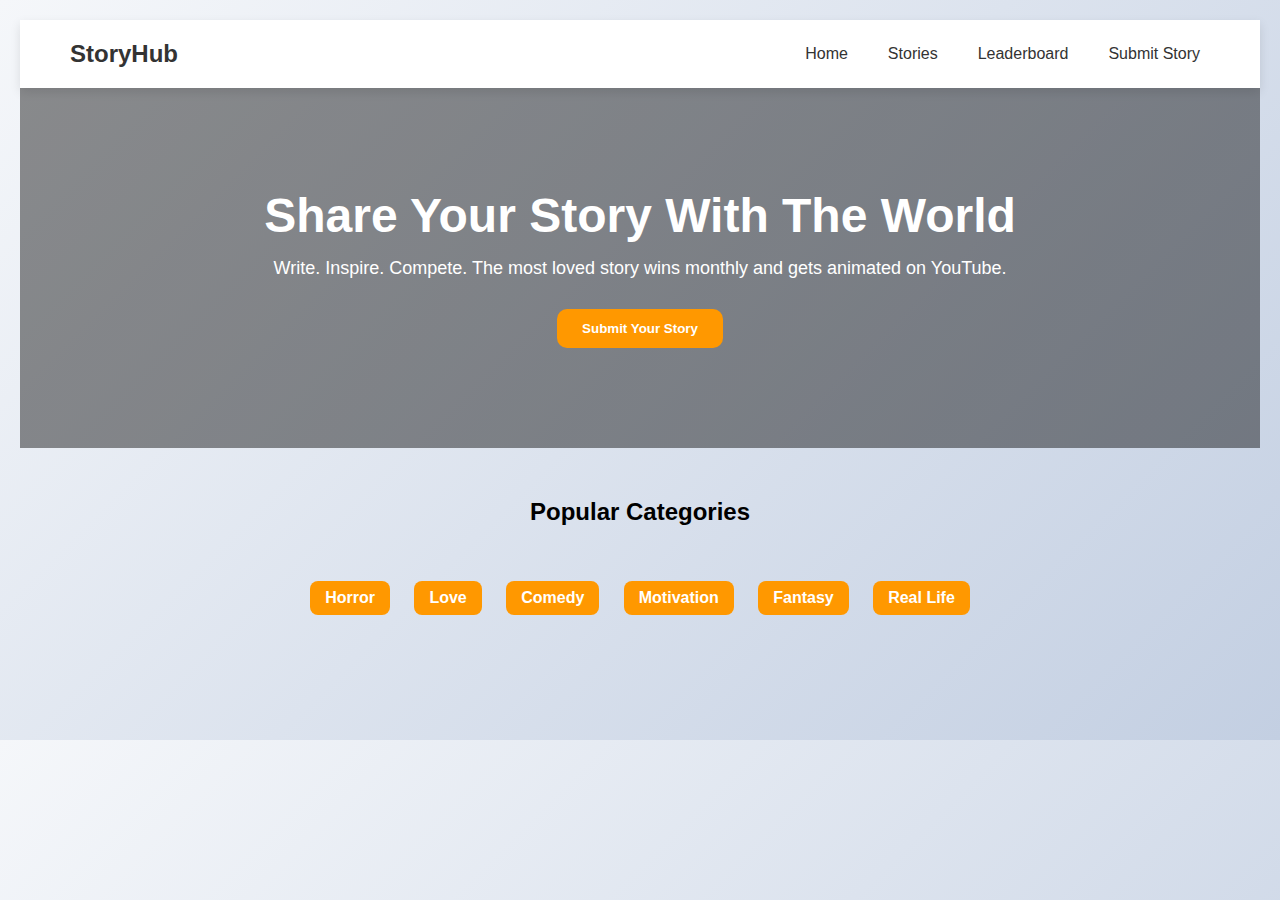
<file: index.html>
<!DOCTYPE html>
<html lang="en">
<head>
    <link rel="stylesheet" href="style.css">
<meta charset="UTF-8">
<meta name="viewport" content="width=device-width, initial-scale=1.0">
<title>StoryHub - Home</title>
<link rel="stylesheet" href="style.css">
<style>
body { font-family: Arial, sans-serif; background: #f7f7f7; padding: 20px; }
h1, h2 { text-align: center; }
button { padding: 10px 20px; border: none; border-radius: 6px; cursor: pointer; background: #007bff; color: white; }
button:hover { background: #0056b3; }
.category-container { display: flex; justify-content: center; gap: 10px; flex-wrap: wrap; margin-bottom: 20px; }
.category-card { padding: 10px 15px; background: #eee; border-radius: 5px; }
.story-list, #winnerContainer { max-width: 800px; margin: auto; display: flex; flex-direction: column; gap: 15px; }
.story-card { background: white; padding: 15px; border-radius: 8px; box-shadow: 0 0 10px rgba(0,0,0,0.1); }
body {
  background: linear-gradient(135deg, #f5f7fa, #c3cfe2); /* soft gradient from light gray to blue */
  font-family: Arial, sans-serif;
  margin: 0;
  padding: 20px;
}

a {
  text-decoration: none;
  color: #333;
  margin: 0 10px;
}

button {
  padding: 12px 25px;
  background-color: #ff9800;
  border: none;
  border-radius: 10px;
  color: white;
  font-weight: bold;
  cursor: pointer;
  transition: background 0.3s ease;
}

button:hover {
  background-color: #e68900;
}
</style>
<style>
.monthly-winner-card-overlay {
  position: relative;
  max-width: 400px;
  margin: 20px auto;
  border-radius: 12px;
  overflow: hidden;
}

.monthly-winner-card-overlay img {
  width: 100%;
  display: block;
}

.story-info {
  position: absolute;
  bottom: 0;
  width: 100%;
  background: rgba(255, 248, 225, 0.85);
  padding: 15px;
}

.story-info h2 {
  color: #ff9800;
}
</style>
</head>
<body>

<!-- Navbar -->
<nav class="navbar">
    <div class="logo">StoryHub</div>
    <ul class="nav-links">
        <li><a href="index.html">Home</a></li>
        <li><a href="Stories.html">Stories</a></li>
        <li><a href="Leaderboard.html">Leaderboard</a></li>
        <li><a href="Submit Story.html">Submit Story</a></li>
    </ul>
</nav>

<!-- Hero Section -->
<section class="hero">
    <h1>Share Your Story With The World</h1>
    <p>Write. Inspire. Compete. The most loved story wins monthly and gets animated on YouTube.</p>
    <a href="Submit Story.html"><button>Submit Your Story</button></a>
</section>

<!-- Categories -->
<section class="categories">
    <h2>Popular Categories</h2>
    <div class="categories">
  <a href="Stories.html?category=Horror">Horror</a>
  <a href="Stories.html?category=Love">Love</a>
  <a href="Stories.html?category=Comedy">Comedy</a>
  <a href="Stories.html?category=Motivation">Motivation</a>
  <a href="Stories.html?category=Fantasy">Fantasy</a>
  <a href="Stories.html?category=Real%20Life">Real Life</a>
</div>

<style>
.categories a {
  display: inline-block;
  margin: 5px 10px;
  padding: 8px 15px;
  background-color: #ff9800;
  color: white;
  text-decoration: none;
  border-radius: 8px;
  font-weight: bold;
  transition: background 0.3s ease;
}

.categories a:hover {
  background-color: #e68900;
}
</style>

</section>

<script>
// Load stories
let stories = JSON.parse(localStorage.getItem("stories")) || [];

// --- Monthly Winner ---
function showMonthlyWinner() {
    if(stories.length === 0){
        document.getElementById("winnerContainer").innerHTML = "<p>No stories submitted yet.</p>";
        return;
    }
    let now = new Date();
    let currentMonth = now.getMonth();
    let currentYear = now.getFullYear();
    let monthlyStories = stories.filter(story => {
        let date = new Date(story.timestamp || Date.now());
        return date.getMonth() === currentMonth && date.getFullYear() === currentYear;
    });

    if(monthlyStories.length === 0){
        document.getElementById("winnerContainer").innerHTML = "<p>No stories submitted this month yet.</p>";
        return;
    }

    monthlyStories.forEach(s => {
        s.totalReactions = (s.likes||0) + (s.loves||0) + (s.laughs||0) + (s.cries||0);
    });

    let winner = monthlyStories.reduce((prev, current) => current.totalReactions > prev.totalReactions ? current : prev);

    document.getElementById("winnerContainer").innerHTML = `
        <div class="story-card">
            <h3>${winner.title}</h3>
            <p>${winner.story.substring(0,120)}...</p>
            <p><strong>Author:</strong> ${winner.author}</p>
            <p><strong>Total Reactions:</strong> ${winner.totalReactions}</p>
            <button onclick="window.location.href='story.html?id=${stories.indexOf(winner)}'">Read Story</button>
        </div>
    `;
}

// --- Top Stories ---
function loadTopStories() {
    let container = document.getElementById("topStories");
    if(stories.length === 0){
        container.innerHTML = "<p>No stories submitted yet.</p>";
        return;
    }

    let latest = stories.slice(-3).reverse(); // latest 3 stories
    container.innerHTML = "";

    latest.forEach((story, index) => {
        let realIndex = stories.length - 1 - index;
        container.innerHTML += `
            <div class="story-card">
                <h3>${story.title}</h3>
                <p>${story.story.substring(0,100)}...</p>
                <p><strong>Category:</strong> ${story.category}</p>
                <button onclick="window.location.href='story.html?id=${realIndex}'">Read Story</button>
            </div>
        `;
    });
}

// Call functions
showMonthlyWinner();
loadTopStories();
</script>
<script src="script.js"></script>


</body>
</html>
</file>
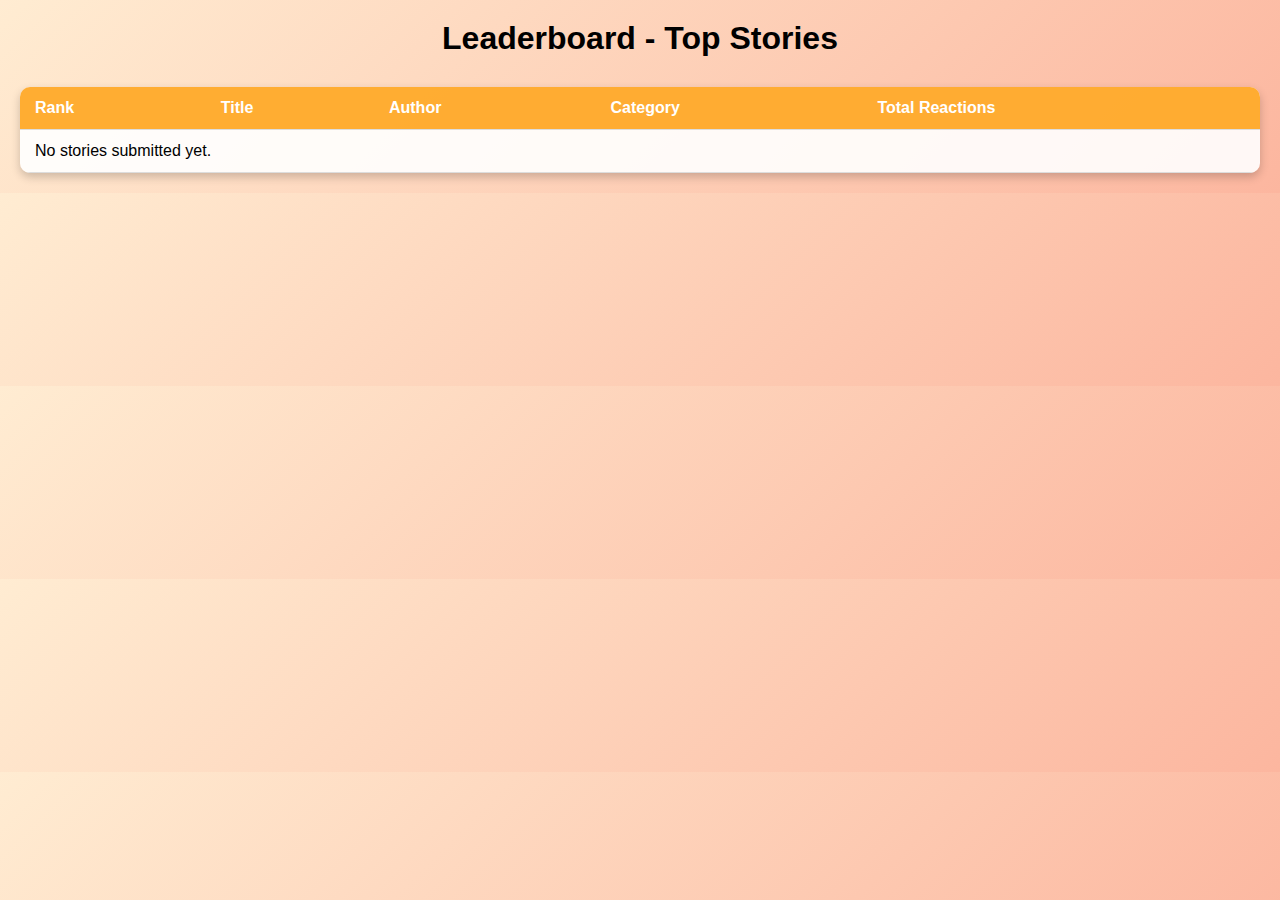
<file: Leaderboard.html>
<!DOCTYPE html>
<html lang="en">
<head>
<meta charset="UTF-8">
<meta name="viewport" content="width=device-width, initial-scale=1.0">
<title>Leaderboard - StoryHub</title>
<link rel="stylesheet" href="style.css">
<style>
    body { font-family: Arial, sans-serif; background: #f7f7f7; padding: 20px; }
    h1 { text-align: center; margin-bottom: 30px; }
    table { width: 90%; margin: auto; border-collapse: collapse; background: white; box-shadow:0 0 10px rgba(0,0,0,0.1); border-radius:8px; overflow:hidden; }
    th, td { padding:12px 15px; text-align:left; }
    th { background:#007bff; color:white; }
    tr:nth-child(even){background:#f2f2f2;}
    tr:hover{background:#e0e0e0; cursor:pointer;}
body {
  background: linear-gradient(135deg, #ffecd2, #fcb69f); /* soft peach-orange gradient */
  font-family: Arial, sans-serif;
  margin: 0;
  padding: 20px;
}

table {
  width: 100%;
  border-collapse: collapse;
  background: rgba(255, 255, 255, 0.9); /* slight transparency for table */
  border-radius: 10px;
  overflow: hidden;
  box-shadow: 0 4px 10px rgba(0,0,0,0.2);
}

th, td {
  padding: 12px 15px;
  text-align: left;
  border-bottom: 1px solid #ddd;
}

th {
  background-color: rgba(255, 152, 0, 0.8); /* optional: header highlight */
  color: white;
}

tr:hover {
  background-color: rgba(255, 200, 150, 0.3); /* highlight row on hover */
}
</style>

</style>
</head>
<body>

<h1>Leaderboard - Top Stories</h1>
<table id="leaderboard">
    <thead>
        <tr>
            <th>Rank</th>
            <th>Title</th>
            <th>Author</th>
            <th>Category</th>
            <th>Total Reactions</th>
        </tr>
    </thead>
    <tbody></tbody>
</table>

<script>
let stories = JSON.parse(localStorage.getItem("stories")) || [];
let tbody = document.querySelector("#leaderboard tbody");

if(stories.length===0){
    tbody.innerHTML="<tr><td colspan='5'>No stories submitted yet.</td></tr>";
} else {
    stories.forEach(s => s.totalReactions=(s.likes||0)+(s.loves||0)+(s.laughs||0)+(s.cries||0));
    let sorted = stories.sort((a,b)=>b.totalReactions - a.totalReactions);
    tbody.innerHTML="";
    sorted.forEach((s,i)=>{
        tbody.innerHTML += `
        <tr onclick="window.location.href='story.html?id=${stories.indexOf(s)}'">
            <td>${i+1}</td>
            <td>${s.title}</td>
            <td>${s.author}</td>
            <td>${s.category}</td>
            <td>${s.totalReactions}</td>
        </tr>`;
    });
}
</script>

</body>
</html>
</file>
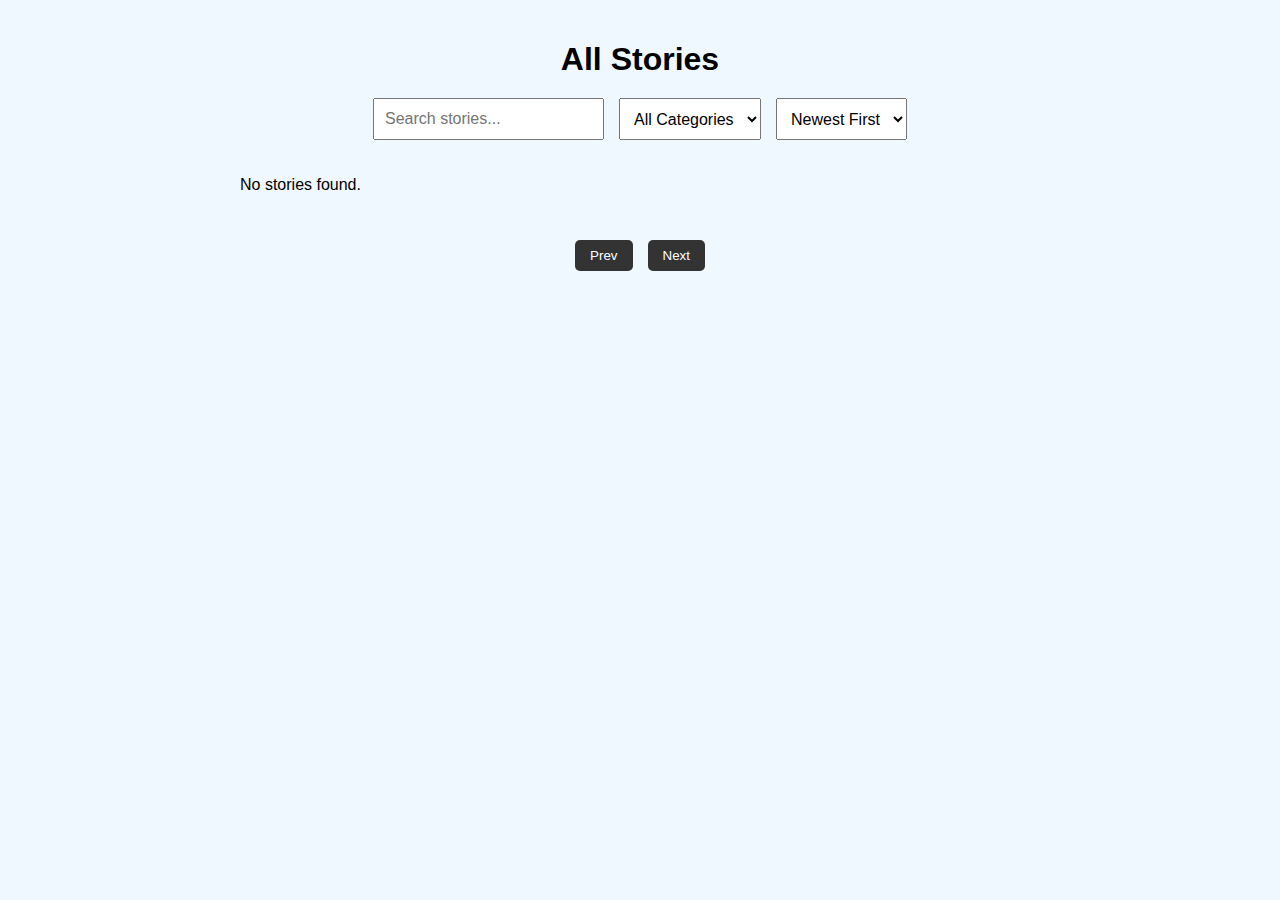
<file: Stories.html>
<!DOCTYPE html>
<html lang="en">
<head>
    <style>
  body {
    font-family: Arial, Helvetica, sans-serif;
    background: #f4f4ff;
  }

  /* Grid container for multiple stories */
  .stories-container {
    display: grid;
    grid-template-columns: repeat(auto-fit, minmax(200px, 1fr));
    gap: 20px;
    padding: 20px;
  }

  /* Square story card (smaller) */
  .story-card {
    width: 200px;
    height: 200px;
    background: #ffffff;
    border-radius: 15px;
    border: 2px solid #e2e2ff;

    display: flex;
    flex-direction: column;
    align-items: center;
    justify-content: space-between;

    padding: 12px;
    margin: auto;

    box-shadow: 0px 4px 10px rgba(0,0,0,0.12);
    transition: 0.3s ease;
  }

  .story-card:hover {
    transform: translateY(-4px);
    box-shadow: 0px 8px 15px rgba(0,0,0,0.18);
  }

  /* Profile picture (smaller) */
  .profile-pic {
    width: 45px;
    height: 45px;
    border-radius: 50%;
    object-fit: cover;
    border: 2px solid #6a5acd;
  }

  .story-card h3 {
    font-size: 16px;
    margin: 4px 0;
    text-align: center;
  }

  .story-short {
    font-size: 12px;
    color: #444;
    text-align: center;
  }

  .category {
    font-size: 12px;
    color: #777;
  }

  .read-btn {
    background: #6a5acd;
    color: white;
    border: none;
    padding: 6px 10px;
    border-radius: 6px;
    font-size: 12px;
    cursor: pointer;
  }

  .read-btn:hover {
    background: #5949b8;
  }
</style>

    <meta charset="UTF-8">
    <meta name="viewport" content="width=device-width, initial-scale=1.0">
    <title>All Stories - StoryHub</title>

    <style>
        body {
            font-family: Arial, sans-serif;
            background: #f7f7f7;
            padding: 20px;
        }

        h1 {
            text-align: center;
            margin-bottom: 20px;
        }

        .filters {
            display: flex;
            gap: 15px;
            margin-bottom: 20px;
            justify-content: center;
        }

        input, select {
            padding: 10px;
            font-size: 16px;
        }

        .story-list {
            display: flex;
            flex-direction: column;
            gap: 15px;
            max-width: 800px;
            margin: auto;
        }

        .story-card {
            background: white;
            padding: 15px;
            border-radius: 8px;
            box-shadow: 0 0 10px rgba(0,0,0,0.1);
        }

        button {
            padding: 8px 15px;
            margin-top: 10px;
            background: #333;
            color: white;
            border: none;
            cursor: pointer;
            border-radius: 5px;
        }

        .pagination {
            text-align: center;
            margin-top: 20px;
            display: flex;
            justify-content: center;
            gap: 15px;
        }

        .pagination button {
            padding: 8px 15px;
        }
body {
  background-color: #f0f8ff; /* Light blue, change as you like */
  font-family: Arial, sans-serif;
  margin: 0;
  padding: 20px;
}
</style>

    </style>
</head>
<body>

<h1>All Stories</h1>

<!-- Filters Section -->
<div class="filters">
    <input type="text" id="searchInput" placeholder="Search stories...">
    
    <select id="categoryFilter">
        <option value="All">All Categories</option>
        <option value="Horror">Horror</option>
        <option value="Love">Love</option>
        <option value="Comedy">Comedy</option>
        <option value="Motivation">Motivation</option>
        <option value="Fantasy">Fantasy</option>
        <option value="Real Life">Real Life</option>
    </select>

    <select id="sortFilter">
        <option value="newest">Newest First</option>
        <option value="oldest">Oldest First</option>
        <option value="liked">Most Liked</option>
        <option value="loved">Most Loved</option>
    </select>
</div>

<!-- Story List -->
<div class="story-list" id="storyList"></div>

<!-- Pagination -->
<div class="pagination">
    <button onclick="prevPage()">Prev</button>
    <button onclick="nextPage()">Next</button>
</div>

<script>
    let stories = JSON.parse(localStorage.getItem("stories")) || [];
    let currentPage = 1;
    const perPage = 5;

    function loadStories() {
        let filtered = [...stories];

        // Search
        let search = document.getElementById("searchInput").value.toLowerCase();
        filtered = filtered.filter(s => 
            s.title.toLowerCase().includes(search) ||
            s.author.toLowerCase().includes(search) ||
            s.category.toLowerCase().includes(search)
        );

        // Category
        let cat = document.getElementById("categoryFilter").value;
        if (cat !== "All") {
            filtered = filtered.filter(s => s.category === cat);
        }

        // Sort
        let sort = document.getElementById("sortFilter").value;
        if (sort === "newest") filtered.reverse();
        if (sort === "liked") filtered.sort((a,b) => b.likes - a.likes);
        if (sort === "loved") filtered.sort((a,b) => b.loves - a.loves);

        // Pagination
        let start = (currentPage - 1) * perPage;
        let end = start + perPage;
        let display = filtered.slice(start, end);

        // Render
        let container = document.getElementById("storyList");
        container.innerHTML = "";

        if (display.length === 0) {
            container.innerHTML = "<p>No stories found.</p>";
            return;
        }

        display.forEach((story, index) => {
            let realIndex = stories.indexOf(story);
            container.innerHTML += `
                <div class="story-card">
                    <h2>${story.title}</h2>
                    <p>${story.story.substring(0, 120)}...</p>
                    <p><strong>Category:</strong> ${story.category}</p>
                    <button onclick="openStory(${realIndex})">Read Story</button>
                </div>
            `;
        });
    }

    function openStory(id) {
        window.location.href = "story.html?id=" + id;
    }

    function nextPage() {
        currentPage++;
        loadStories();
    }

    function prevPage() {
        if (currentPage > 1) currentPage--;
        loadStories();
    }
    

    // Reload when filters change
    document.getElementById("searchInput").oninput = loadStories;
    document.getElementById("categoryFilter").onchange = loadStories;
    document.getElementById("sortFilter").onchange = loadStories;

    loadStories();
</script>

</body>
</html>
</file>
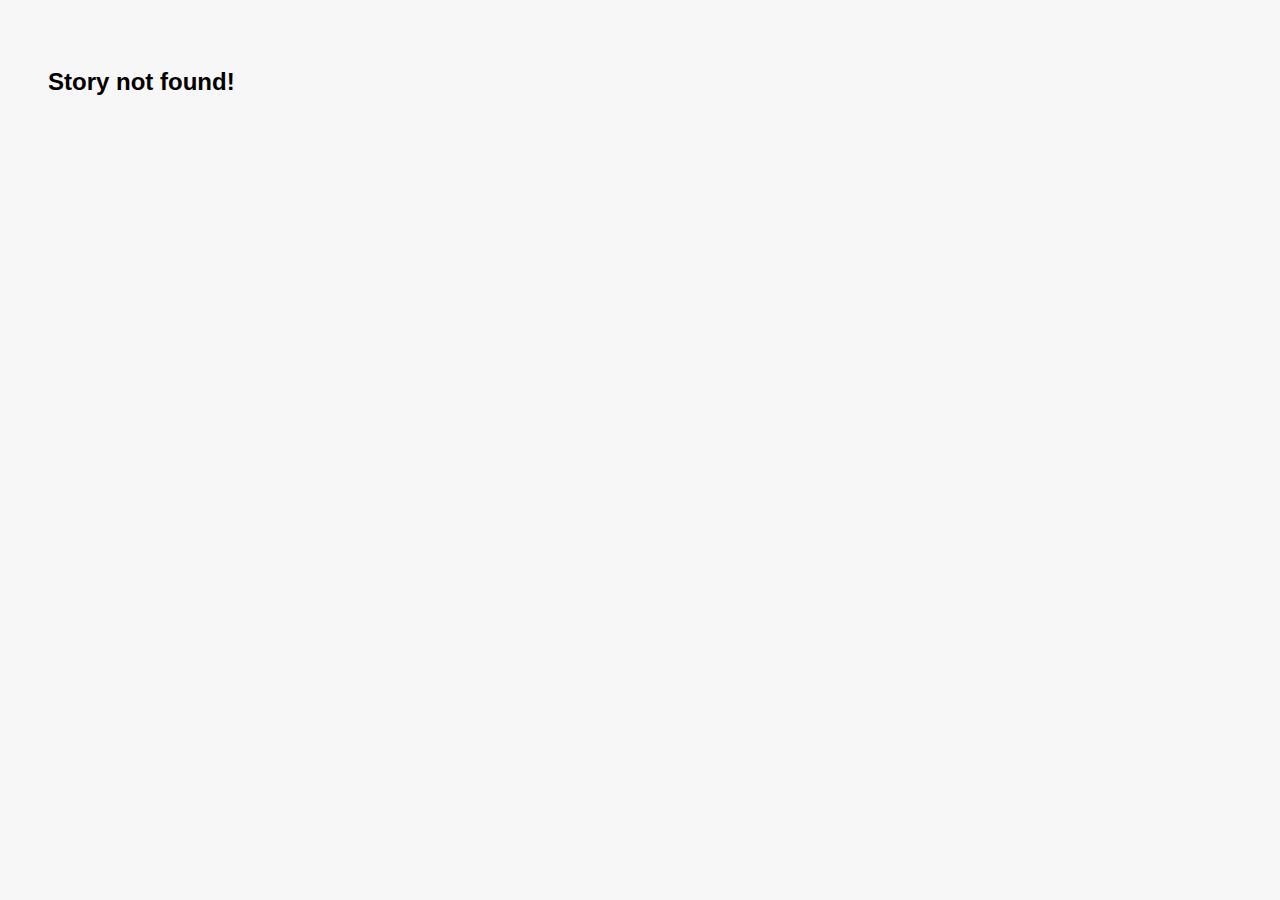
<file: Story.html>
<!DOCTYPE html>
<html lang="en">
<head>
<meta charset="UTF-8">
<meta name="viewport" content="width=device-width, initial-scale=1.0">
<title>Story Details - StoryHub</title>
<style>
    body { font-family: Arial, sans-serif; background: #f7f7f7; padding: 40px; }
    .container { max-width: 800px; margin: auto; background: white; padding: 25px; border-radius: 10px; box-shadow: 0 0 15px rgba(0,0,0,0.1); }
    h1 { margin-bottom: 5px; }
    .meta { color: grey; margin-bottom: 15px; }
    .reaction-buttons { margin-top: 20px; display: flex; flex-wrap: wrap; gap: 10px; }
    button { padding: 10px 20px; border-radius: 6px; border: none; cursor: pointer; font-size: 16px; background: #ddd; }
    button:hover { background: #ccc; }
    .counts { margin-top: 20px; font-size: 18px; }
    #commentsSection { margin-top: 30px; }
    #commentsSection h3 { margin-bottom: 10px; }
    #commentsList { margin-top: 10px; border-top: 1px solid #ccc; padding-top: 10px; }
    .comment { margin-bottom: 10px; padding-bottom: 5px; border-bottom: 1px solid #eee; }
    input, textarea { width: 100%; padding: 8px; margin: 5px 0; border-radius: 5px; border: 1px solid #ccc; }
</style>
</head>
<body>

<div class="container">
    <h1 id="title">Story Title</h1>
    <div class="meta" id="meta"></div>
    <p id="content"></p>

    <!-- Reaction buttons -->
    <div class="reaction-buttons">
        <button onclick="react('likes')">👍 Like</button>
        <button onclick="react('loves')">❤️ Love</button>
        <button onclick="react('dislikes')">👎 Dislike</button>
        <button onclick="react('laughs')">😂 Laugh</button>
        <button onclick="react('cries')">😢 Cry</button>
    </div>

    <!-- Reaction counts -->
    <div class="counts">
        Likes: <span id="likesCount">0</span><br>
        Loves: <span id="lovesCount">0</span><br>
        Dislikes: <span id="dislikesCount">0</span><br>
        Laughs: <span id="laughsCount">0</span><br>
        Cries: <span id="criesCount">0</span>
    </div>

    <!-- Comments Section -->
    <div id="commentsSection">
        <h3>Comments</h3>
        <input type="text" id="commentAuthor" placeholder="Your name">
        <textarea id="commentText" rows="3" placeholder="Write your comment..."></textarea>
        <button onclick="addComment()">Submit Comment</button>

        <div id="commentsList"></div>
    </div>
</div>

<script>
const urlParams = new URLSearchParams(window.location.search);
const storyId = urlParams.get("id");

let stories = JSON.parse(localStorage.getItem("stories")) || [];

if(!stories[storyId]){
    document.body.innerHTML = "<h2>Story not found!</h2>";
} else {
    let story = stories[storyId];

    ['likes','loves','dislikes','laughs','cries','comments'].forEach(f => {
        if(story[f] === undefined) story[f] = 0;
    });
    if(!story.commentsList) story.commentsList = [];

    document.getElementById("title").innerText = story.title;
    document.getElementById("meta").innerText = `By ${story.author} • Category: ${story.category}`;
    document.getElementById("content").innerText = story.story;

    function updateCounts(){
        document.getElementById("likesCount").innerText = story.likes;
        document.getElementById("lovesCount").innerText = story.loves;
        document.getElementById("dislikesCount").innerText = story.dislikes;
        document.getElementById("laughsCount").innerText = story.laughs;
        document.getElementById("criesCount").innerText = story.cries;
    }
    updateCounts();

    window.react = function(type){
        story[type]++;
        localStorage.setItem("stories", JSON.stringify(stories));
        updateCounts();
    }

    // --- Comments System ---
    function displayComments(){
        let container = document.getElementById("commentsList");
        if(story.commentsList.length === 0){
            container.innerHTML = "<p>No comments yet.</p>";
            return;
        }
        container.innerHTML = "";
        story.commentsList.forEach(c=>{
            container.innerHTML += `<div class="comment"><strong>${c.author}</strong> (${new Date(c.timestamp).toLocaleString()}):<br>${c.text}</div>`;
        });
    }

    window.addComment = function(){
        let author = document.getElementById("commentAuthor").value.trim();
        let text = document.getElementById("commentText").value.trim();
        if(!author || !text){
            alert("Please enter your name and comment.");
            return;
        }
        story.commentsList.push({author,text,timestamp: Date.now()});
        localStorage.setItem("stories", JSON.stringify(stories));
        document.getElementById("commentAuthor").value = "";
        document.getElementById("commentText").value = "";
        displayComments();
    }

    displayComments();
}
</script>

</body>
</html>
</file>
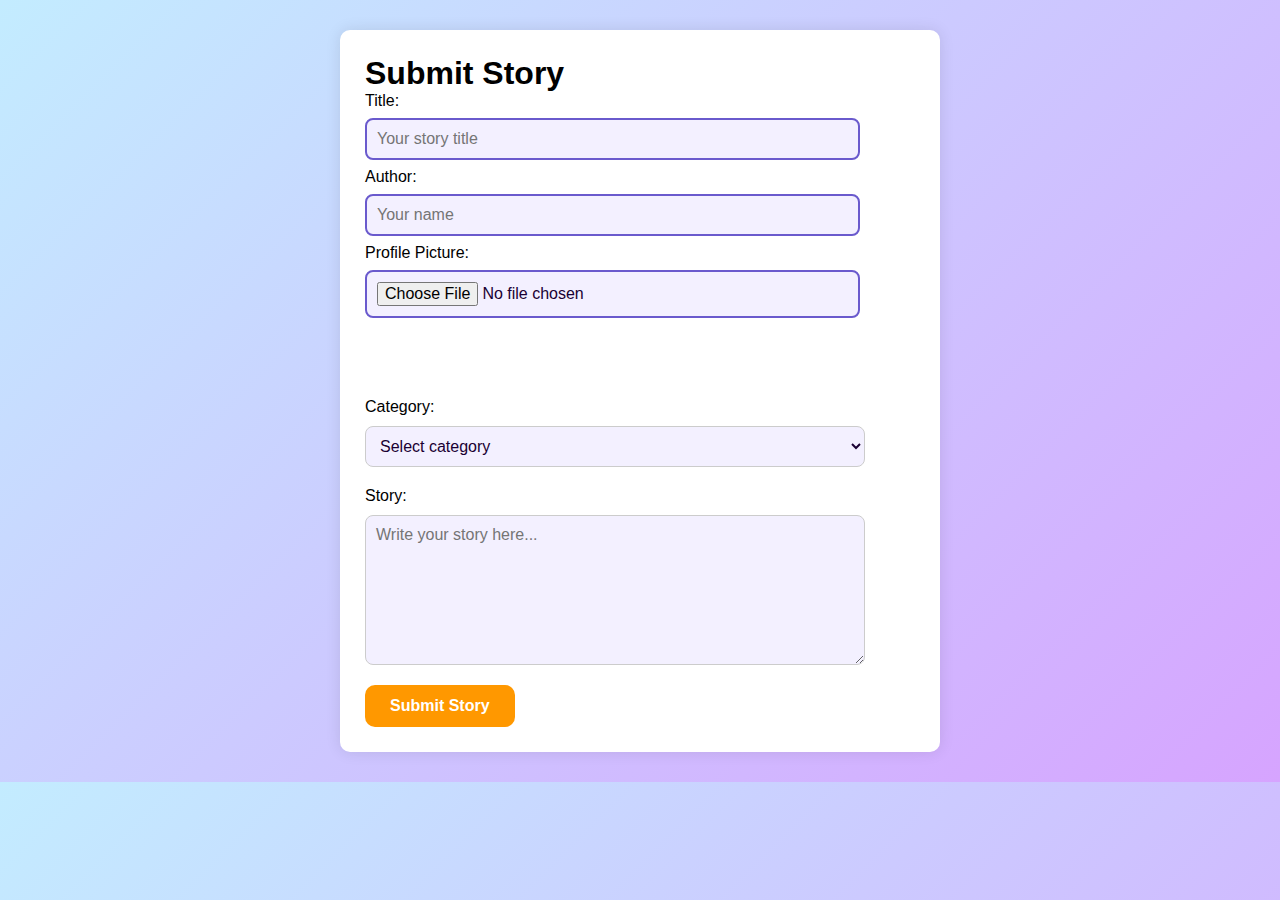
<file: Submit Story.html>
<!DOCTYPE html>
<html lang="en">
<head>
  <!DOCTYPE html>
<html>
<head>
    <title>Submit Story - StoryHub</title>

    <style>
      input[type="text"],
      input[type="file"],
      textarea,
      select {
        width: 90%;
        padding: 10px;
        margin: 8px 0;
        border-radius: 8px;
        border: 2px solid #6a5acd; /* Purple border */
        background-color: #f3f0ff; /* Light purple background */
        color: #1a0033; /* Dark purple text */
        font-size: 16px;
      }

      textarea {
        height: 150px;
        resize: none;
      }

      button {
        background-color: #6a5acd; /* Purple button */
        color: white;
        font-size: 18px;
        padding: 12px 20px;
        border: none;
        border-radius: 8px;
        cursor: pointer;
      }

      button:hover {
        background-color: #5949b8;
      }
    </style>
</head>
<body>

<meta charset="UTF-8">
<meta name="viewport" content="width=device-width, initial-scale=1.0">
<title>Submit Story - StoryHub</title>
<link rel="stylesheet" href="style.css">
<style>
    body { font-family: Arial, sans-serif; background: #f7f7f7; padding: 20px; }
    .container { max-width: 600px; margin: auto; background: white; padding: 25px; border-radius: 10px; box-shadow: 0 0 15px rgba(0,0,0,0.1); }
    input, textarea, select { width: 100%; padding: 10px; margin: 10px 0; font-size: 16px; border-radius: 5px; border: 1px solid #ccc; }
    button { padding: 10px 20px; background: #007bff; color: white; border: none; border-radius: 6px; cursor: pointer; font-size: 16px; }
    button:hover { background: #0056b3; }
body {
  background: linear-gradient(135deg, #c3ecff, #d6a4ff); /* blue to purple gradient */
  font-family: Arial, sans-serif;
  margin: 0;
  padding: 30px;
}

input, select, textarea {
  display: block;
  width: 100%;
  max-width: 500px;
  margin: 10px 0 20px 0;
  padding: 10px;
  border-radius: 8px;
  border: 1px solid #ccc;
  font-size: 1em;
}

textarea {
  height: 150px;
  resize: vertical;
}

button {
  padding: 12px 25px;
  background-color: #ff9800;
  border: none;
  border-radius: 10px;
  color: white;
  font-weight: bold;
  cursor: pointer;
  transition: background 0.3s ease;
}

button:hover {
  background-color: #e68900;
}
</style>
</head>
<body>

<div class="container">
    <h1>Submit Story</h1>

    <label for="title">Title:</label>
    <input type="text" id="title" placeholder="Your story title" required>

    <label for="author">Author:</label>
    <input type="text" id="author" placeholder="Your name" required>
    Profile Picture:
<input type="file" accept="image/*" id="profilePicInput">
<br><br>
<img id="previewPic" style="width:120px; height:120px; object-fit:cover; border-radius:50%; display:none; border:2px solid #ccc;" />
<br><br>


    <label for="category">Category:</label>
    <select id="category" required>
        <option value="">Select category</option>
        <option value="Horror">Horror</option>
        <option value="Love">Love</option>
        <option value="Comedy">Comedy</option>
        <option value="Motivation">Motivation</option>
        <option value="Fantasy">Fantasy</option>
        <option value="Real Life">Real Life</option>
    </select>

    <label for="story">Story:</label>
    <textarea id="story" rows="8" placeholder="Write your story here..." required></textarea>

    <button onclick="submitStory()">Submit Story</button>
</div>

<script>
function submitStory() {
    const title = document.getElementById("title").value.trim();
    const author = document.getElementById("author").value.trim();
    const category = document.getElementById("category").value;
    const storyText = document.getElementById("story").value.trim();

    if (!title || !author || !category || !storyText) {
        alert("Please fill out all fields.");
        return;
    }

    let stories = JSON.parse(localStorage.getItem("stories")) || [];

    let newStory = {
        title: title,
        author: author,
        category: category,
        story: storyText,
        likes: 0,
        loves: 0,
        dislikes: 0,
        laughs: 0,
        cries: 0,
        comments: 0,
        shares: 0,
        favorites: 0,
        timestamp: Date.now()
    };

    stories.push(newStory);
    localStorage.setItem("stories", JSON.stringify(stories));

    alert("Your story has been submitted!");
    window.location.href = "index.html"; // redirect to homepage
}
</script>

</body>
</html>
</file>
<file: style.css>
body {
    font-family: Arial;
    padding: 20px;
}
* {
    margin: 0;
    padding: 0;
    box-sizing: border-box;
    font-family: "Poppins", sans-serif;
}

body {
    background: #f8f8f8;
}

/* NAVBAR */
.navbar {
    display: flex;
    justify-content: space-between;
    align-items: center;
    background: white;
    padding: 20px 50px;
    box-shadow: 0 4px 10px rgba(0,0,0,0.1);
}

.logo {
    font-size: 24px;
    font-weight: 700;
    color: #333;
}

.nav-links {
    display: flex;
    list-style: none;
    gap: 20px;
}

.nav-links a {
    text-decoration: none;
    color: #333;
    font-weight: 500;
}

.nav-links a:hover {
    color: #ff4d5f;
}

/* HERO */
.hero {
    text-align: center;
    padding: 100px 20px;
    background: linear-gradient(#00000070, #00000070),
                url('https://images.unsplash.com/photo-1515378791036-0648a3ef77b2') center/cover;
    color: white;
}

.hero h1 {
    font-size: 48px;
    margin-bottom: 15px;
}

.hero p {
    font-size: 18px;
    margin-bottom: 30px;
}

.cta-btn {
    background: #ff4d5f;
    color: white;
    padding: 14px 28px;
    border: none;
    font-size: 18px;
    border-radius: 7px;
    cursor: pointer;
}

.cta-btn:hover {
    background: #e04354;
}

/* CATEGORIES */
.categories {
    padding: 50px;
    text-align: center;
}

.category-container {
    display: flex;
    justify-content: center;
    flex-wrap: wrap;
    gap: 20px;
    margin-top: 20px;
}

.category-card {
    background: white;
    padding: 20px 40px;
    border-radius: 12px;
    box-shadow: 0 4px 8px rgba(0,0,0,0.1);
    font-weight: 600;
    cursor: pointer;
}

.category-card:hover {
    background: #ff4d5f;
    color: white;
}

/* TOP STORIES */
.top-stories {
    padding: 50px;
}

.story-list {
    display: flex;
    gap: 20px;
    flex-wrap: wrap;
    justify-content: center;
}

.story-card {
    background: white;
    width: 300px;
    padding: 20px;
    border-radius: 12px;
    box-shadow: 0 4px 10px rgba(0,0,0,0.1);
}

.story-card h3 {
    margin-bottom: 10px;
}

.read-btn {
    margin-top: 10px;
    background: #333;
    color: white;
    padding: 8px 16px;
    border: none;
    border-radius: 5px;
    cursor: pointer;
}

.read-btn:hover {
    background: #555;
}
.categories-bg {
  position: relative;
  background: #1c1b29;
  padding: 40px;
  border-radius: 20px;
  overflow: hidden;
}

.categories-bg::before {
  content: "";
  position: absolute;
  top: -50px;
  left: -50px;
  width: 200%;
  height: 200%;
  background: radial-gradient(circle, #6a5acd33 10%, transparent 70%);
  animation: floatGlow 6s infinite linear;
}

@keyframes floatGlow {
  0% { transform: translate(0,0); }
  50% { transform: translate(-50px, 50px); }
  100% { transform: translate(0,0); }
}
</file>
